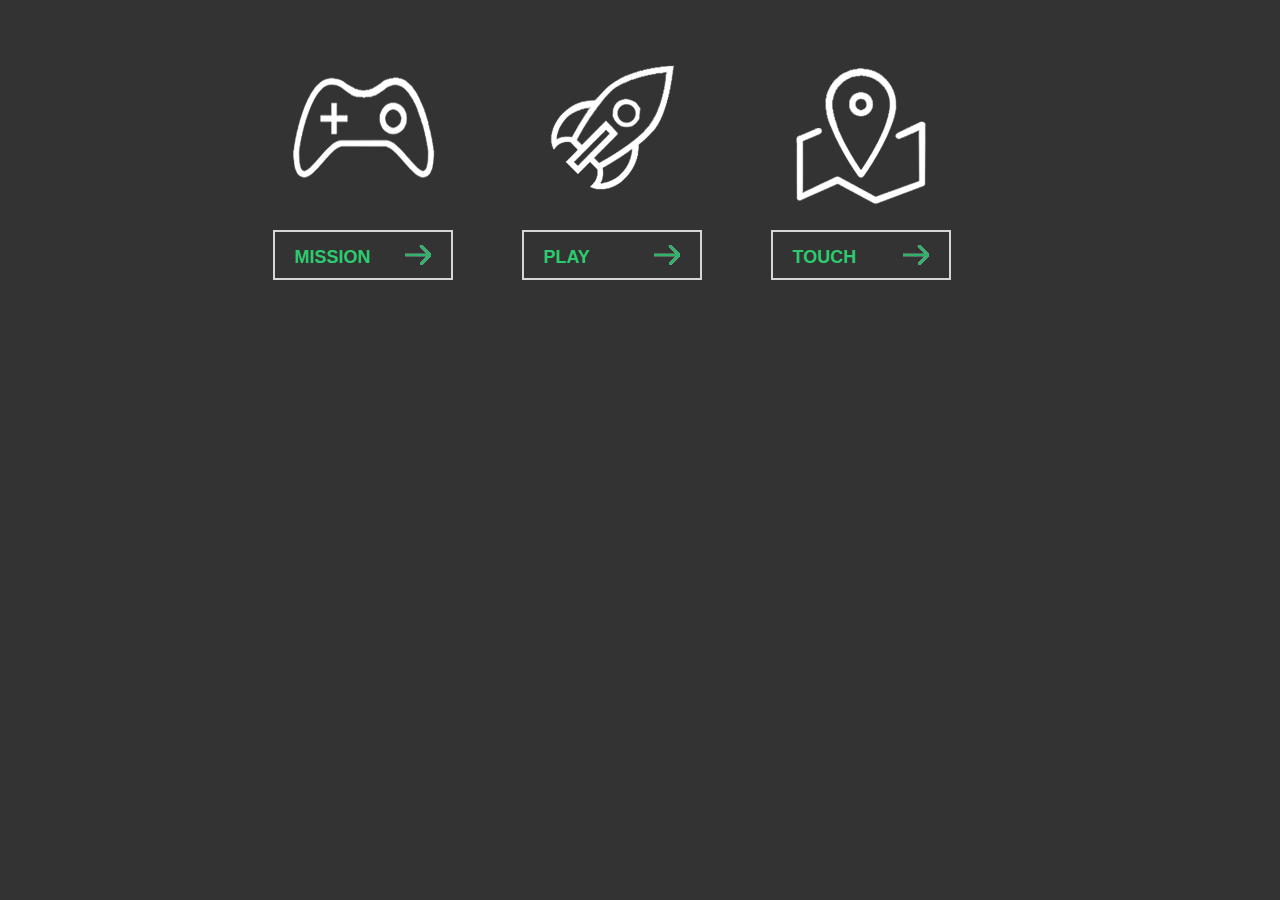
<file: button/index.html>
<!doctype html>
<html lang="en">
<head>
	<meta charset="UTF-8">
	<title>Document</title>
	<link rel="stylesheet" href="css/style.css">
	<script src="js/jquery-1.8.3.min.js"></script>
	<script src="js/script.js"></script>
</head>
<body>
	<div class="box">
		<div class="link mission-link">
			<span class="icon animated"></span>
			<a class="button" data-title="My mission is clear">
			    <span class="line line-top"></span>
			    <span class="line line-right"></span>
			    <span class="line line-bottom"></span>
			    <span class="line line-left"></span>
			Mission
			</a>
		</div>
		<div class="link play-link">
			<span class="icon animated"></span>
			<a class="button" data-title="This is my playground">
			<span class="line line-top"></span>
			<span class="line line-right"></span>
			<span class="line line-bottom"></span>
			<span class="line line-left"></span>
			Play
			</a>
		</div>
		<div class="link touch-link">
			<span class="icon animated"></span>
			<a class="button" data-title="This is my playground demos">
			<span class="line line-top"></span>
			<span class="line line-right"></span>
			<span class="line line-bottom"></span>
			<span class="line line-left"></span>
			Touch
			</a>
		</div>
		<p class="tip"><em></em><span></span></p>
	</div>
</body>
</html>
</file>
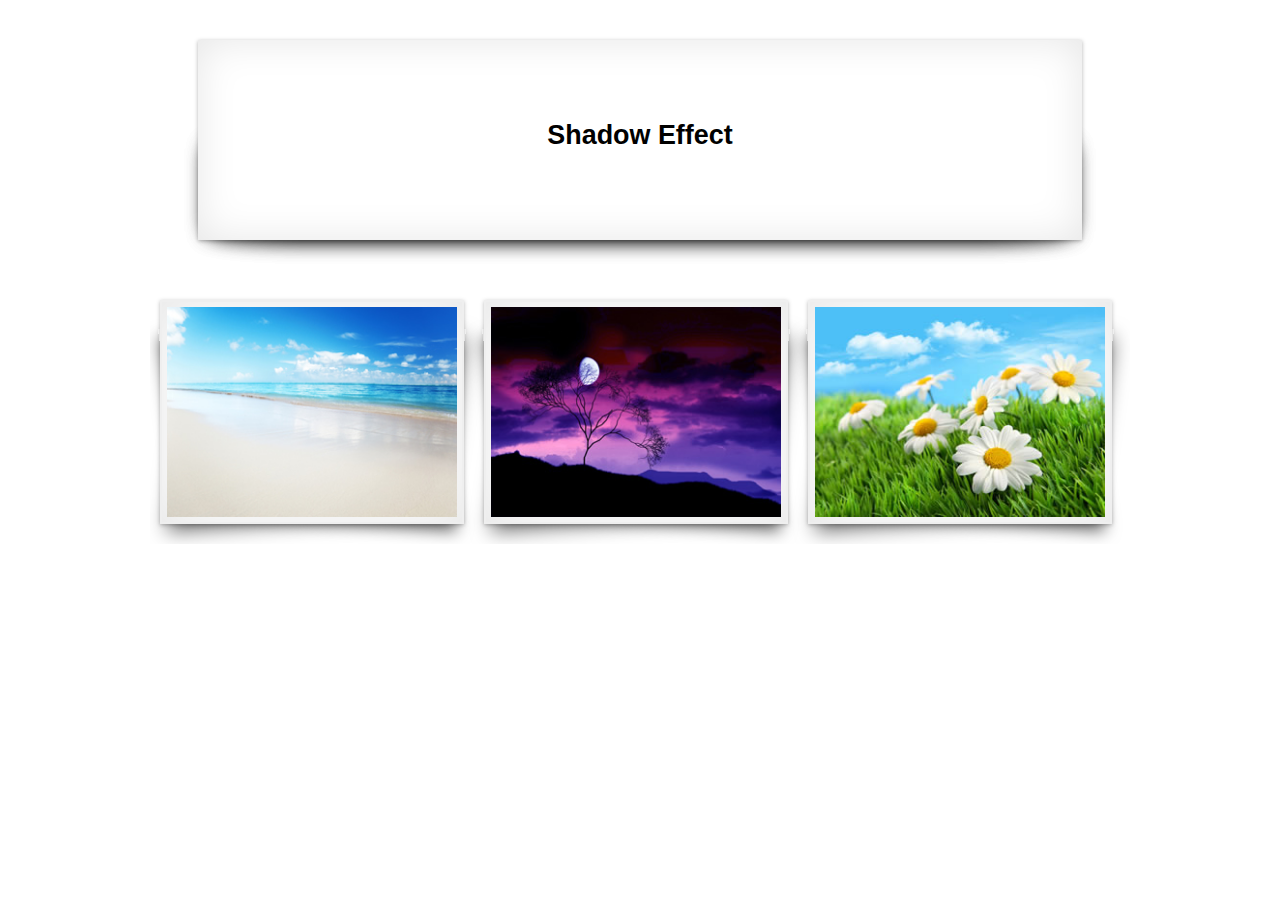
<file: shadow/index.html>
<!DOCTYPE html>
<html>
<head>
<meta charset=utf-8 />
<title>box-shadow</title>
<link rel="stylesheet" href="css/style.css">
</head>
<body>
  <div class="wrap effect">
     <h3>Shadow Effect</h3>
  </div>  
  <ul class="box">
      <li><img src="images/photo1.jpg"/></li>
      <li><img src="images/photo2.jpg"/></li>
      <li><img src="images/photo3.jpg"/></li>
  </ul>
</body>
</html>
</file>
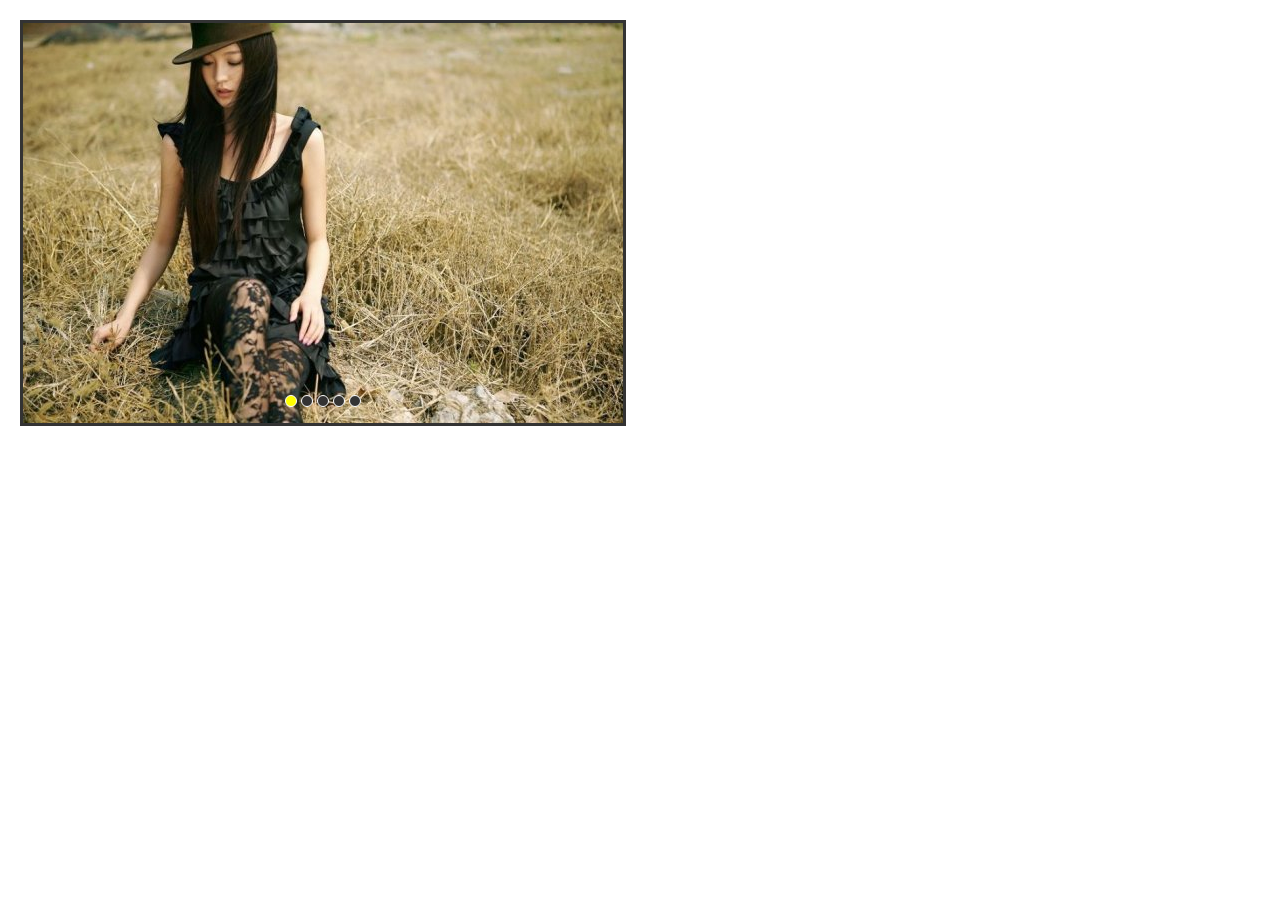
<file: slide/slide_focus/index.html>
<!DOCTYPE html>
<html lang="zh">
<head>
	<meta charset="UTF-8">
	<title>slide_focus</title>
	<style>
	html,body{
		margin:0;padding:0;
	}
	    a{
	    	text-decoration: none;
	    }
	    .slide{
	    	width:600px;
	    	height:400px;
	    	overflow: hidden;
	    	border:3px solid #333;
	    	position: relative;
	    	margin:20px;
	    }
	    .slide:hover .arrow{
	    	opacity: 1
	    }
	    .slide .arrow:hover {
	    	background: rgba(0,0,0,0.7);
	    }
		.slide-list{
			width:4200px;
			font-size: 0;
			position: absolute;
			top:0;
		}
		.slide-list a img{
			width:600px;
			height:400px;
			float:left;
		}
		.button-list{
			width:100%;
			position: absolute;
			bottom:10px;
			left: 0;
			height:20px;
			font-size: 0;
			text-align: center;
		}
		.button-list span{
			display: inline-block;
			width:10px;
			height:10px;
			margin:2px;
			border:1px solid #fff;
			border-radius: 50%;
			background-color: #333;
		}
		.slide .arrow{
			position: absolute;
			width:40px;
			height:40px;
			background:rgba(0,0,0,0.3);
			opacity: 0;
			top:50%;
			margin-top:-20px;
			font-size:36px;
			line-height:40px;
			text-align: center;
			color:#fff;
			font-weight: 600;
		}
		#prev{
			left: 20px;
		}
		#next{
			right:20px;
		}
		.button-list .on{
			background-color:#ff0;
		}
	</style>
</head>
<body>
	<div id="slide" class="slide">
		<div id="slide-list" class="slide-list" style="left: -600px">
			<a class="slide-list-item" href="javascript:;">
				<img src="img/5.jpg" alt="">
			</a>
			<a class="slide-list-item" href="javascript:;">
				<img src="img/1.jpg" alt="">
			</a>
			<a class="slide-list-item" href="javascript:;">
				<img src="img/2.jpg" alt="">
			</a>
			<a class="slide-list-item" href="javascript:;">
				<img src="img/3.jpg" alt="">
			</a>
			<a class="slide-list-item" href="javascript:;">
				<img src="img/4.jpg" alt="">
			</a>
			<a class="slide-list-item" href="javascript:;">
				<img src="img/5.jpg" alt="">
			</a>
			<a class="slide-list-item" href="javascript:;">
				<img src="img/1.jpg" alt="">
			</a>
		</div>
		<div id="button-list" class="button-list">
			<span index="1" class="on"></span>
			<span index="2"></span>
			<span index="3"></span>
			<span index="4"></span>
			<span index="5"></span>
		</div>
		<a href="javascript:prev();" id="prev" class="arrow">&lt;</a>
        <a href="javascript:next();" id="next" class="arrow">&gt;</a>
	</div>
</body>
<script>
	var prev;
	var index = 1;
	var buttons = document.getElementById('button-list').getElementsByTagName('span');
	var length = 5;
	var slide_list = g('slide-list');

	function g(id){
		if(id.substr(0,1) == '.'){
			return document.getElementsByClassName(id.substr(1));
		}
		return document.getElementById(id);
	}

	function animate(offset){
		left = parseInt(g('slide-list').style.left) + offset;
		speed = offset/30;

		function go(){
			if((speed<0 && parseInt(slide_list.style.left) > left ) || (speed > 0 && parseInt(slide_list.style.left) < left ) ){
			    slide_list.style.left = parseInt(slide_list.style.left) + speed + 'px';
			    setTimeout(go,10);
		    }else{
		    	if(left> -200 ) {
                    slide_list.style.left = '-3000px';
                }
		    	if(left< -3000 ) {
                    slide_list.style.left = '-600px';
                }
                
		    }
		}

		go();
	}


	function prev(){
		if(index==1){
			index = 5;
		}else{
			index -= 1 ;
		}
		showButton();
		animate(600);
	}

	function next(){
		if(index == 5){
			index = 1;
		}
		else{
			index += 1 ;
		}
		
		showButton();
		animate(-600);
		
		
		

		
		// var left  = -600*(index-1) + 'px';
		// var timers = setInterval(functin(){
		// 	slide_list.style.left = -600*(index-1) + 'px';
		// },10)
	}

	function showButton(){
		for(i=0,b_length=buttons.length;i<b_length;i++){
			buttons[i].className = buttons[i].className.replace('on','');
		}
		buttons[index-1].className += 'on';
	}

	window.onload = function(){
		var timer ;
		function play(){
			timer = setInterval(function(){
				next();
			},3000);
		}
		play();
		function stop(){
			clearInterval(timer);
		}
		g('slide').onmouseover = stop;
		g('slide').onmouseout = play;
	}
</script>
</html>
</file>
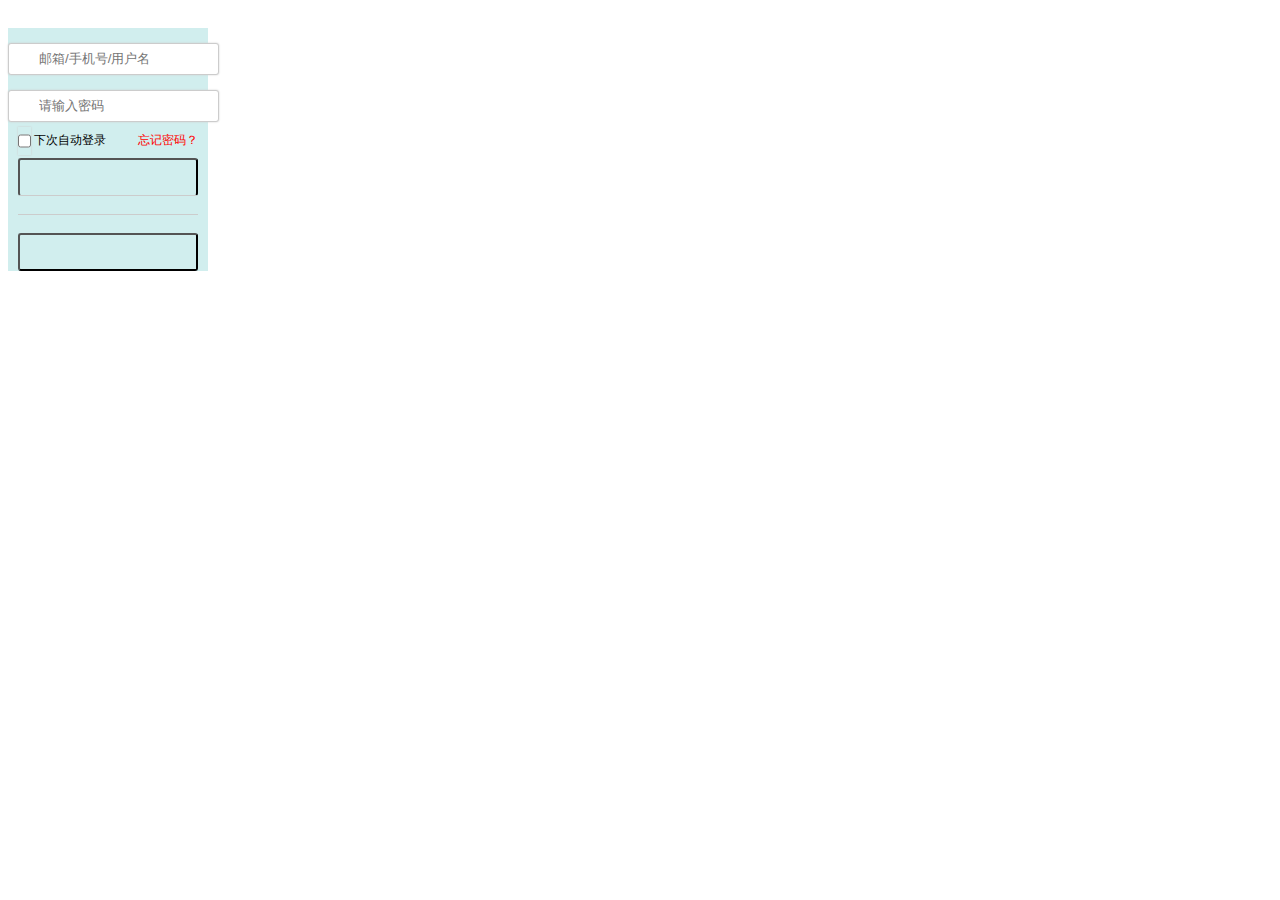
<file: input.html>
<!DOCTYPE html PUBLIC "-//W3C//DTD XHTML 1.0 Transitional//EN" "http://www.w3.org/TR/xhtml1/DTD/xhtml1-transitional.dtd">
<html xmlns="http://www.w3.org/1999/xhtml">
<head>
<meta http-equiv="Content-Type" content="text/html; charset=utf-8" />
<title>无标题文档</title>
</head>
   <style>
   .container{
       width:200px;
       background:#D1EEEE;
       position:relative;
   }
   .wrapper{
       position:absolute;
       top:0;
       left: 0;
       width: 200px;
       background:#D1EEEE;
       margin:20px auto;
   }
   .item{
       width:180px;
       font-size:12px;
       margin:0 auto;
   }
   .item input{
    display: inline;
    margin:0 auto;
    vertical-align: middle;
   }
   .item span{
    height: 36px;
    line-height:36px;
   }
   .item .right{
    color:#f00;
    float:right;
   }
   button{
       display:block;
       width:180px;
       height:38px;
       border-radius: 3px;
       margin:0 auto;
       background: url(http://img.mukewang.com/539a972b00013e9102280177.jpg) no-repeat;
   }
   .button{
    width:180px;
    margin:0 auto;
   }
   .login{
    padding-bottom:18px;
    border-bottom:1px solid #ccc;
   }
   .log{
    padding-top:18px;
   }
   .login button{
    background-position: 0 0;
    border-bottom:1px solid #ccc;
   }
   .log button{
    background-position: 0 -38px;
   }
       input{
           display:block;
           height: 28px;
           line-height:28px;
           padding-left: 30px;
           border-radius: 3px;
           border:1px solid #ccc;
           box-shadow:0 0 2px #ccc;
           margin:15px auto 0;
       }
   </style>
<body>
    <form class="container">
        <div class="wrapper">
                <input type="text" placeholder="邮箱/手机号/用户名" />
                <input type="text" placeholder="请输入密码" />
            <div class="item">
                <input type="checkbox" />
                <span>下次自动登录</span>
                <span class="right">忘记密码？</span>
            </div>
            <div class="button login">
                <button>
                </button>
            </div>
            <div class="button log">
                <button>
                </button>
            </div>
              
            
        </div>
       
        
    </form>

</body>
</html>
</file>
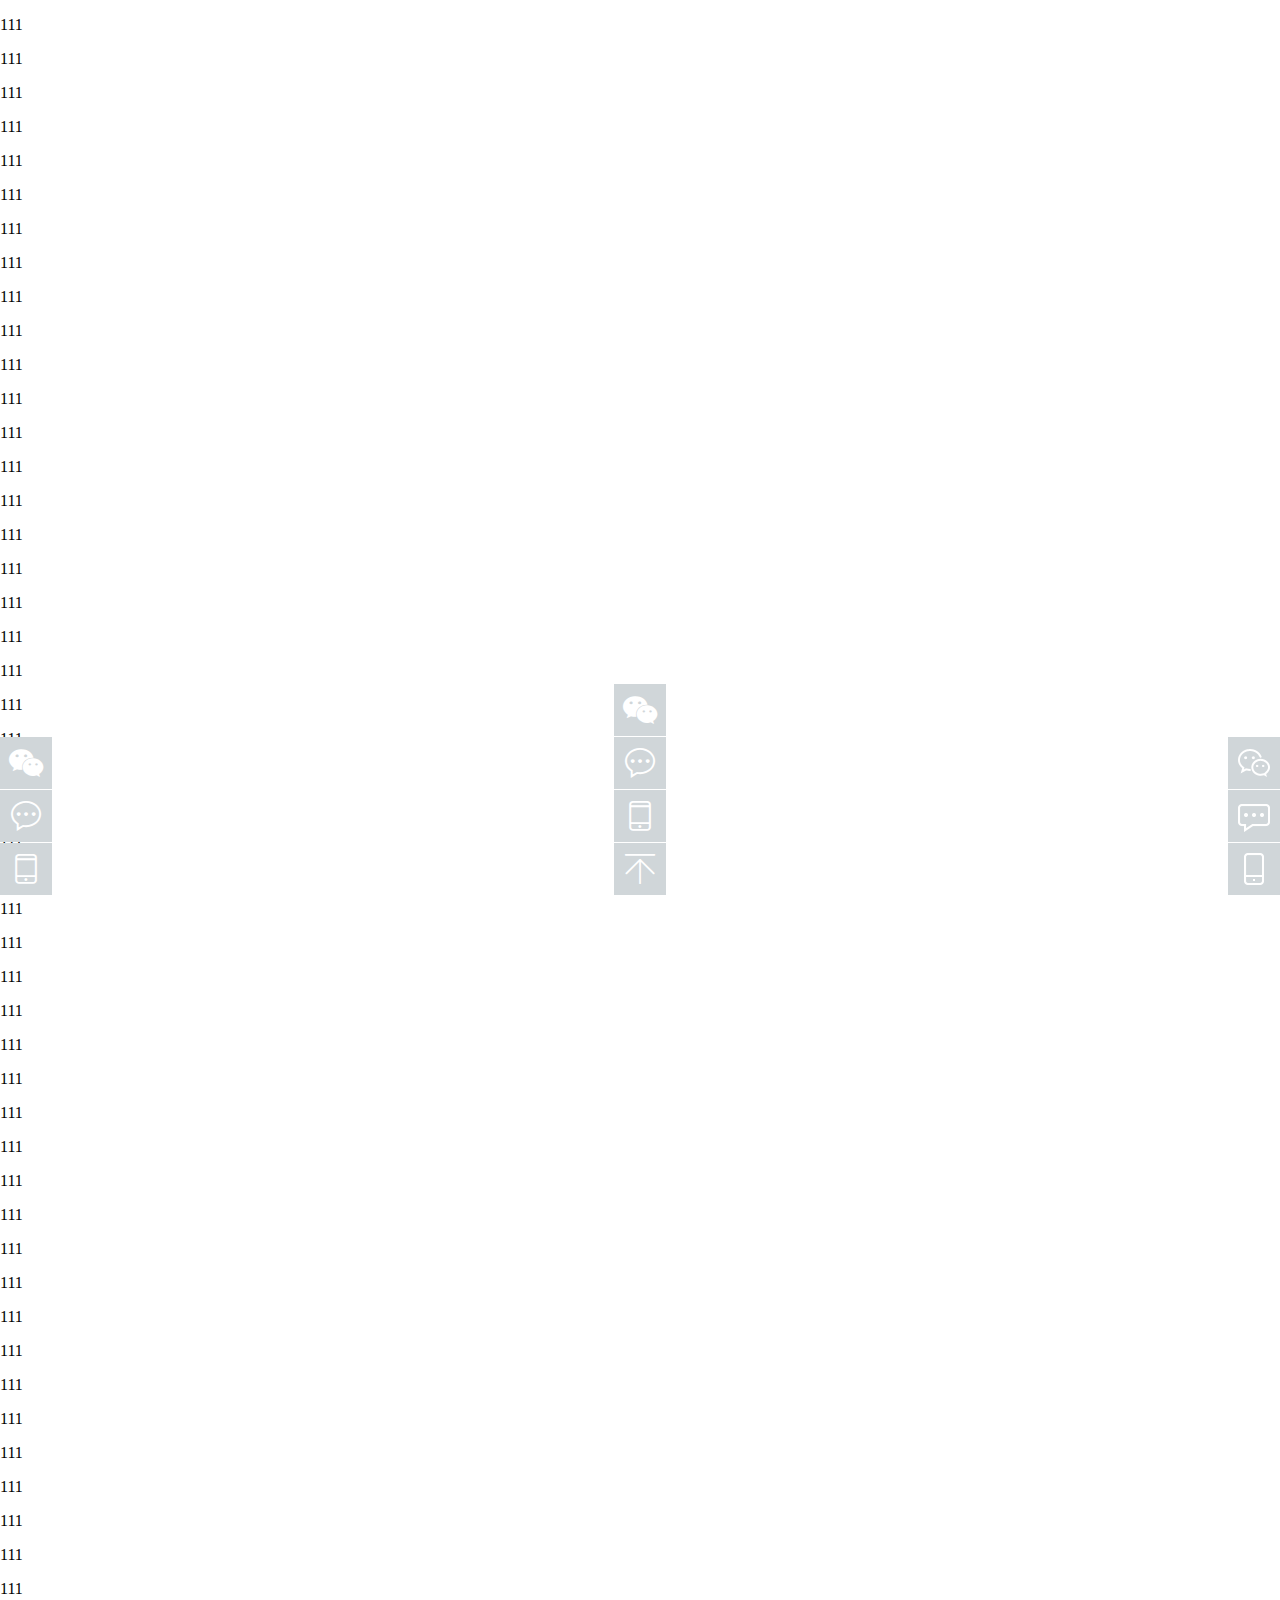
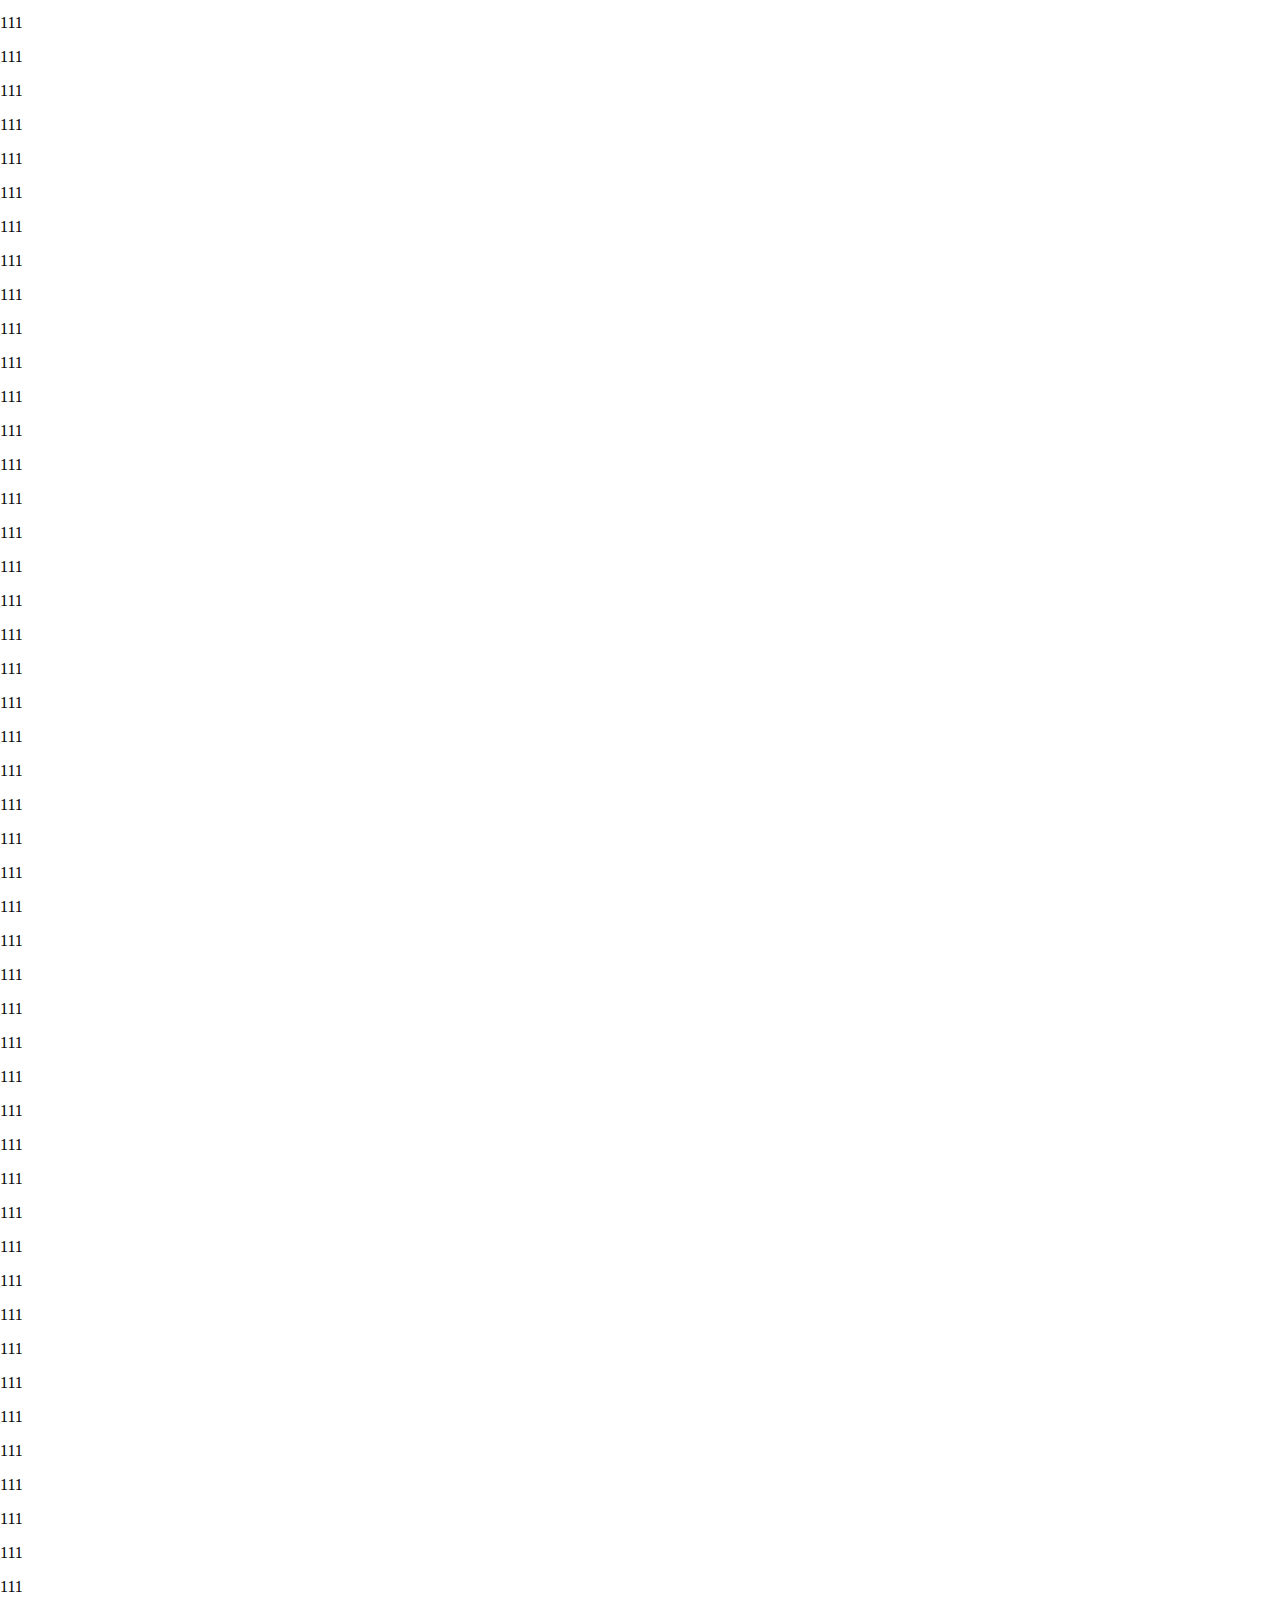
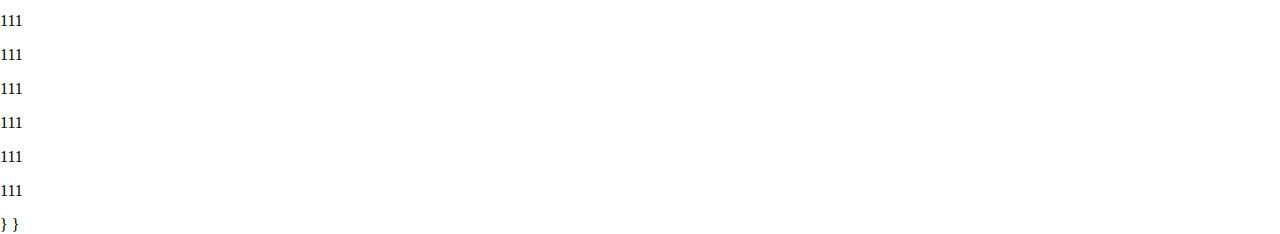
<file: aside_toolbar/toolbar1.html>
<!DOCTYPE html>
<html lang="zh">
<head>
	<meta charset="UTF-8">
	<title>Document</title>
	<link rel="stylesheet" href="css/main.css">
</head>
<body>
    <div class="toolbar">
	    <a href="#" class="toolbar-item toolbar-item-weixin">
	    	<span class="toolbar-item-layer"></span>
	    </a>
	    <a href="#" class="toolbar-item toolbar-item-feedback"></a>
	    <a href="#" class="toolbar-item toolbar-item-app">
	    	<span class="toolbar-item-layer"></span>
	    </a>
	    <a href="#" class="toolbar-item toolbar-item-top backTop"></a>
	</div>


    <div class="toolbar1">
    	<a href="#" class="toolbar1-item">
    		<span class="toolbar1-btn">
    			<i class="toolbar1-icon icon-wechat"></i>
    			<span class="toolbar1-text">公众<br />账号</span>
    		</span>
    		<span class="toolbar1-layer toolbar1-layer-weixin"></span>
    	</a>
    	<a href="#" class="toolbar1-item">
    		<span class="toolbar1-btn">
    			<i class="toolbar1-icon icon-feedback"></i>
    			<span class="toolbar1-text">意见<br />反馈</span>
    		</span>
    	</a>
    	<a href="#" class="toolbar1-item">
    		<span class="toolbar1-btn">
    			<i class="toolbar1-icon icon-app"></i>
    			<span class="toolbar1-text">App<br />下载</span>
    		</span>
    		<span class="toolbar1-layer toolbar1-layer-app"></span>
    	</a>
    	<a href="#" class="toolbar1-item backTop1">
    		<span class="toolbar1-btn ">
    			<i class="toolbar1-icon icon-top"></i>
    			<span class="toolbar1-text">回到<br />顶部</span>
    		</span>
    	</a>
    </div>

    <div class="toolbar2">
    	<a href="#" class="toolbar2-item toolbar2-item-weixin">
    		<span class="toolbar2-btn"></span>
    	</a>
    	<a href="#" class="toolbar2-item toolbar2-item-feedback">
    		<span class="toolbar2-btn"></span>
    	</a>
    	<a href="#" class="toolbar2-item toolbar2-item-app">
    		<span class="toolbar2-btn"></span>
    	</a>
    	<a href="#" class="toolbar2-item toolbar2-item-top backTop">
    		<span class="toolbar2-btn"></span>
    	</a>
    </div>
    <p>111</p>
    <p>111</p>
    <p>111</p>
    <p>111</p>
    <p>111</p>
    <p>111</p>
    <p>111</p>
    <p>111</p>
    <p>111</p>
    <p>111</p>
    <p>111</p>
    <p>111</p>
    <p>111</p>
    <p>111</p>
    <p>111</p>
    <p>111</p>
    <p>111</p>
    <p>111</p>
    <p>111</p>
    <p>111</p>
    <p>111</p>
    <p>111</p>
    <p>111</p>
    <p>111</p>
    <p>111</p>
    <p>111</p>
    <p>111</p>
    <p>111</p>
    <p>111</p>
    <p>111</p>
    <p>111</p>
    <p>111</p>
    <p>111</p>
    <p>111</p>
    <p>111</p>
    <p>111</p>
    <p>111</p>
    <p>111</p>
    <p>111</p>
    <p>111</p>
    <p>111</p>
    <p>111</p>
    <p>111</p>
    <p>111</p>
    <p>111</p>
    <p>111</p>
    <p>111</p>
    <p>111</p>
    <p>111</p>
    <p>111</p>
    <p>111</p>
    <p>111</p>
    <p>111</p>
    <p>111</p>
    <p>111</p>
    <p>111</p>
    <p>111</p>
    <p>111</p>
    <p>111</p>
    <p>111</p>
    <p>111</p>
    <p>111</p>
    <p>111</p>
    <p>111</p>
    <p>111</p>
    <p>111</p>
    <p>111</p>
    <p>111</p>
    <p>111</p>
    <p>111</p>
    <p>111</p>
    <p>111</p>
    <p>111</p>
    <p>111</p>
    <p>111</p>
    <p>111</p>
    <p>111</p>
    <p>111</p>
    <p>111</p>
    <p>111</p>
    <p>111</p>
    <p>111</p>
    <p>111</p>
    <p>111</p>
    <p>111</p>
    <p>111</p>
    <p>111</p>
    <p>111</p>
    <p>111</p>
    <p>111</p>
    <p>111</p>
    <p>111</p>
    <p>111</p>
    <p>111</p>
    <p>111</p>
    <p>111</p>
    <p>111</p>
    <p>111</p>
    <p>111</p>
    <p>111</p>
    	<script src="js/require.js" data-main="js/main"></script>
    }
    }
</body>
</html>
</file>
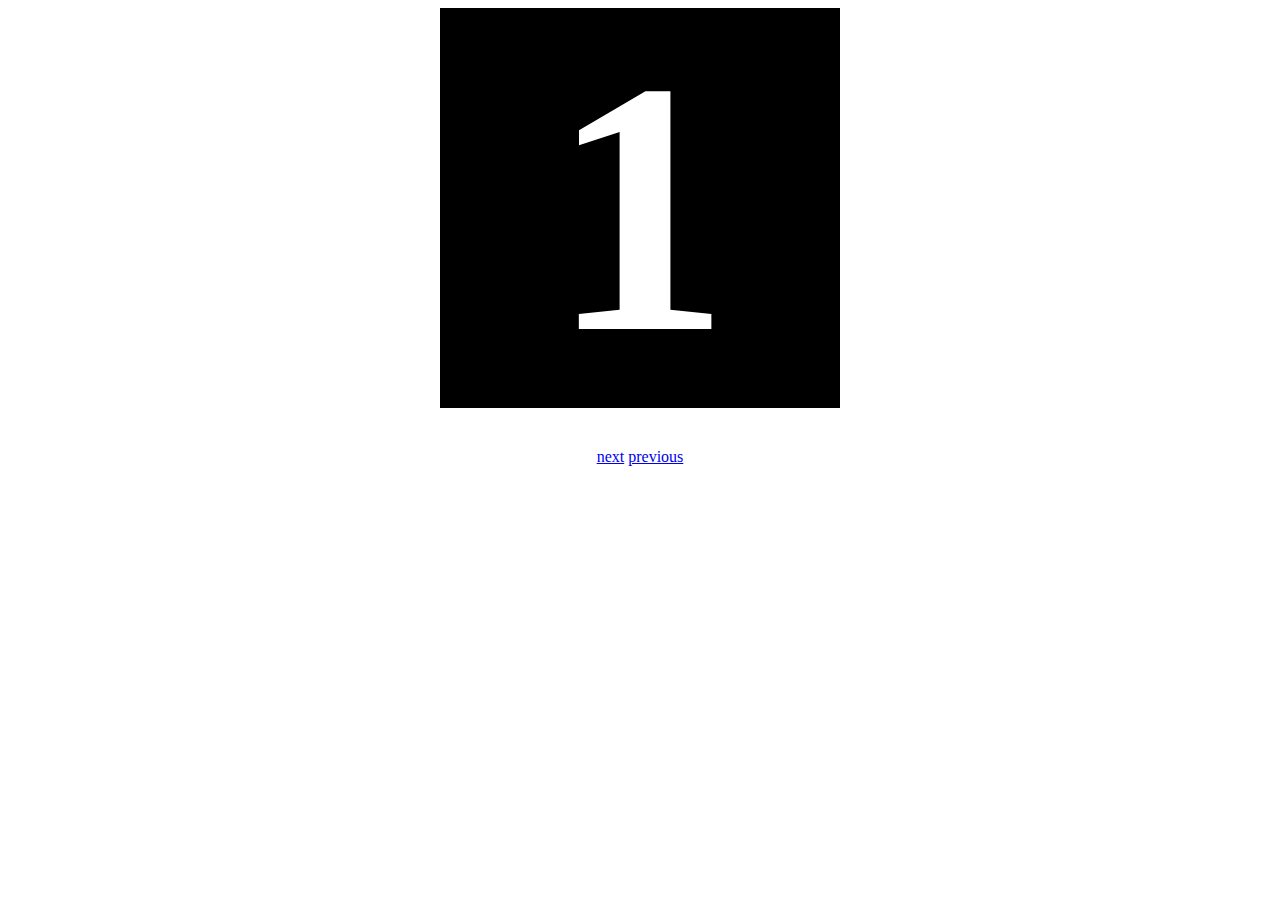
<file: css3 3d/3dpractice.html>
<!DOCTYPE html>
<html>
<head>
    <title></title>
    <style>
        #my3dspace{
            -webkit-perspective: 800;
            -webkit-perspective-origin: 50% 50%;

            overflow:hidden;
        }
        #pagegroup{
            width:400px;
            height:400px;
            margin:0 auto;

            -webkit-transform-style:preserve-3d;

            position: relative;
        }
        .page{
            width:360px;
            height:360px;
            padding:20px;
            background-color: black;

            color:white;

            font-weight:bold;
            font-size:360px;
            line-height:360px;
            text-align:center;

            position:absolute;
        }
        #page1{
            -webkit-transform-origin:bottom;
            -webkit-transition: -webkit-transform 1s linear;
        }
        #page2,#page3,#page4,#page5,#page6{
            -webkit-transform-origin:bottom;
            -webkit-transition: -webkit-transform 1s linear;
            -webkit-transform: rotateX(90deg);
        }

        #op{
            text-align:center;
            margin: 40px auto;
        }
    </style>

    <script type="text/javascript">

        var curIndex = 1;

        function next(){

            if( curIndex == 6 )
                return;

            var curPage = document.getElementById("page"+curIndex);
            curPage.style.webkitTransform = "rotateX(-90deg)";

            curIndex ++;
            var nextPage = document.getElementById("page"+curIndex);
            nextPage.style.webkitTransform = "rotateX(0deg)";
        }

        function prev(){

            if( curIndex == 1 )
                return;

            var curPage = document.getElementById("page"+curIndex);
            curPage.style.webkitTransform = "rotateX(90deg)";

            curIndex --;
            var prevPage = document.getElementById("page"+curIndex);
            prevPage.style.webkitTransform = "rotateX(0deg)";
        }
    </script>
</head>
<body>
    <div id="my3dspace">
        <div id="pagegroup">
            <div class="page" id="page1">1</div>
            <div class="page" id="page2">2</div>
            <div class="page" id="page3">3</div>
            <div class="page" id="page4">4</div>
            <div class="page" id="page5">5</div>
            <div class="page" id="page6">6</div>
        </div>
    </div>

    <div id="op">
        <a href="javascript:next()">next</a>&nbsp;<a href="javascript:prev()">previous</a>
    </div>
</body>
</html>
</file>
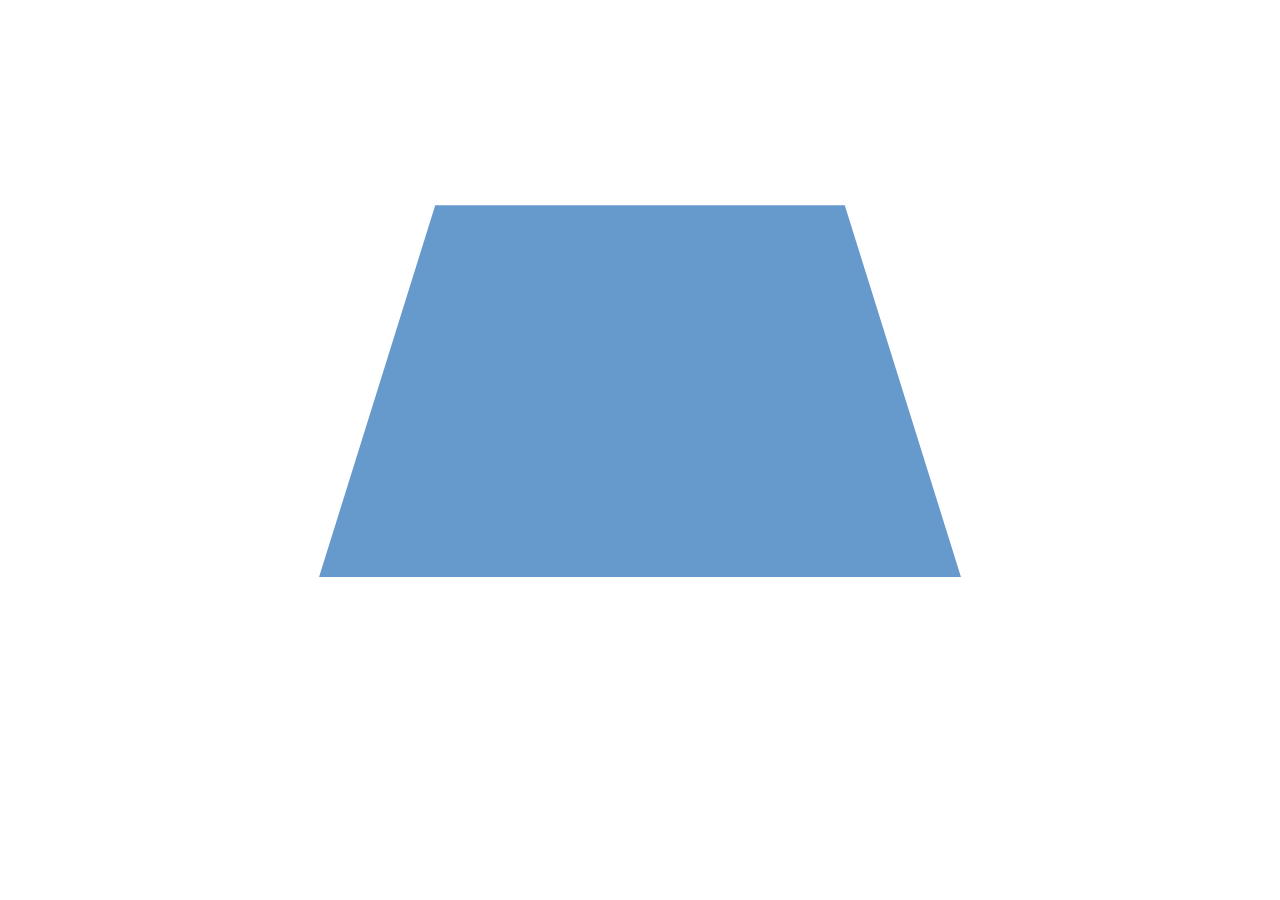
<file: css3 3d/3drotatedemo.html>
<!DOCTYPE html>
<html>
<head>
    <title></title>
    <style>
        #experiment{
            -webkit-perspective: 800;
            -webkit-perspective-origin: 50% 50%;
            -webkit-transform-style:-webkit-preserve-3d;
        }
        #block{
            width:500px;
            height:500px;
            background-color: #69c;
            margin:100px auto;

            -webkit-transform:rotateX(45deg);
        }
    </style>
</head>
<body onload="init()">
    <div id="experiment">
        <div id="block">
        </div>
    </div>
</body>
</html>
</file>
<file: button/css/style.css>
*{margin:0;
  padding:0;}

body{background:#333;}

.box{width:800px;
     height:280px;
     margin:50px auto;
     overflow:hidden;}

.box .link{display:inline-block;
           width:205px;
           height:220px;
            margin:0 20px; 
           position:relative;}

.link .icon{display:block;
            width:100%;
            height:180px;
            -moz-transition:ease-out 0.2s;
            -o-transition:ease-out 0.2s;
            -webkit-transition:ease-out 0.2s;
            transition:ease-out 0.2s;}

.link .icon:hover{transform:rotate(360deg) scale(1.2);
                  -moz-transform:rotate(360deg) scale(1.2);
                  -o-transform:rotate(360deg) scale(1.2);
                  -webkit-transform:rotate(360deg) scale(1.2);}

.mission-link .icon{background:url(../images/mission.png) no-repeat center 0;}

.play-link .icon{background:url(../images/play.png) no-repeat center 0;}

.touch-link .icon{background:url(../images/touch.png) no-repeat center 0;}

.button{display:block;
	      width:180px;
        height:50px;
        border:2px solid rgba(255,255,255,0.8);
        line-height:50px;
        padding-left:20px;
        box-sizing:border-box;
        -webkit-box-sizing:border-box;
        -o-box-sizing:border-box;
        -moz-box-sizing:border-box;
        margin:0 auto;
        font-weight:bold;
        font-size:18px;
        text-decoration:none;
        text-transform:uppercase;
        font-family:Arial;
        color:#2DCB70;
        background:url(../images/allow.png) no-repeat 130px center;
        -moz-transition:ease 0.4s;
        -o-transition:ease 0.4s;
        -webkit-transition:ease 0.4s;
        transition:ease 0.4s;
        position:relative;}

.button:hover{border:2px solid #fff;
              background-position:140px center;}

.button .line{position:absolute;
               background:none; 
              -moz-transition:ease 0.4s;
              -o-transition:ease 0.4s;
              -webkit-transition:ease 0.4s;
              transition:ease 0.4s;}

.button:hover .line{background:#fff;}

.button .line-top{width:0px;
                  height:2px;
                  left:-110%;
                  top:-2px;}

.button:hover .line-top{width:100%;
                        left:-2px;}


.button .line-right{width:2px;
                    height:0px;
                    right:-2px;
                    top:-110%;}

.button:hover .line-right{height:100%;
                          top:-2px;}


.button .line-bottom{width:2px;
                     height:0px;
                     left:-2px;
                     bottom:-110%;}

.button:hover .line-bottom{height:100%;
                           bottom:-2px;}

.button .line-left{width:0px;
                   height:2px;
                   right:-110%;
                   bottom:-2px;}

.button:hover .line-left{width:100%;
                         right:-2px;}

.box .tip{position:absolute;
           padding:0px 14px;
           height:35px;
           line-height:35px;
           background:#2DCB70;
           color:#fff;
           top:160px;
           font-size:16px;
           font-weight:normal;
           text-transform:none;
           margin:0 auto;
           opacity:0;
           border-radius:3px}

.tip em{font-style:normal;}

.tip span{position:absolute;
          width:0;
          height:0;
          overflow:hidden;
          border:7px solid transparent;
          border-top-color:#2DCB70;
          left:50%;
          margin-left:-3px;
          bottom:-14px;}
</file>
<file: shadow/css/style.css>
body{font-family:Arial;
     font-size:23px;}
.wrap h3{
  text-align:center;
  position:relative;
  top:80px;
}
.wrap {
  width:70%;
  height:200px;
  background:#FFF;
  margin:40px auto;
}

.effect{
  position:relative;       
     -webkit-box-shadow:0 1px 4px rgba(0, 0, 0, 0.3) , 0 0 40px rgba(0, 0, 0, 0.1) inset;
   	   -moz-box-shadow:0 1px 4px rgba(0, 0, 0, 0.3), 0 0 40px rgba(0, 0, 0, 0.1) inset; 
    			box-shadow:0 1px 4px rgba(0, 0, 0, 0.3), 0px 0px 40px rgba(0, 0, 0, 0.1) inset;
}
 .effect:before, .effect:after{
    content:"";
	position:absolute; 
	z-index:-1;
	-webkit-box-shadow:0 0 20px rgba(0,0,0,0.8);
	-moz-box-shadow:0 0 20px rgba(0,0,0,0.8);
	box-shadow:0 0 20px rgba(0,0,0,0.8);
	top:50%;
	bottom:0;
	left:10px;
	right:10px;
	-moz-border-radius:100px / 10px;
	border-radius:100px / 10px;
} 

ul.box {
	width:980px;
	height:auto;
	margin: 20px auto;
	padding: 0;
	clear: both;
	overflow: hidden; 
}

ul.box li {
	list-style-type: none;
	margin:20px 10px;
	padding: 0;
	width: 300px;
	height: 220px;
	border: 2px solid #efefef;
	position: relative;
	float: left;
	background: #ffffff; /* old browsers */
	line-height:220px;
	font-size:32px;
	text-align:center;
	
	
	-webkit-box-shadow: 0 1px 4px rgba(0, 0, 0, 0.27), 0 0 60px rgba(0, 0, 0, 0.1) inset;
	-moz-box-shadow: 0 1px 4px rgba(0, 0, 0, 0.27), 0 0 60px rgba(0, 0, 0, 0.1) inset; 
	-o-box-shadow: 0 1px 4px rgba(0, 0, 0, 0.27), 0 0 60px rgba(0, 0, 0, 0.1) inset;
	box-shadow: 0 1px 4px rgba(0, 0, 0, 0.27), 0 0 60px rgba(0, 0, 0, 0.1) inset;
	
}

ul.box li:before { 
	 z-index: -2;  
	position: absolute; 
	background: transparent; 
	width: 90%; 
	height: 80%; 
	content: ''; 
	left: 20px; 
	bottom:8px; 
	
	 -webkit-transform: skew(-12deg) rotate(-4deg); 
	 	-moz-transform:skew(-12deg) rotate(-4deg); 
	 	-o-transform: skew(-12deg) rotate(-4deg); 
	 	-ms-transform: skew(-12deg) rotate(-4deg);  
	
	-webkit-box-shadow: 0 8px 20px rgba(0, 0, 0, 0.6); 
	-moz-box-shadow: 0 8px 20px rgba(0, 0, 0, 0.6); 
	-o-box-shadow: 0 8px 20px rgba(0, 0, 0, 0.6); 
	box-shadow: 0 8px 20px rgba(0, 0, 0, 0.6); 
	
}

 ul.box li:after { 
	z-index: -1; 
	position: absolute; 
	background: transparent; 
	width: 90%; 
	height: 80%; 
	content: ''; 
	right:20px;  
	bottom:8px; 
	
	-webkit-transform: skew(12deg) rotate(4deg); 
	-moz-transform:skew(12deg) rotate(4deg); 
	-o-transform: skew(12deg) rotate(4deg); 
	-ms-transform: skew(12deg) rotate(4deg); 
	
	-webkit-box-shadow: 0 8px 20px rgba(0, 0, 0, 0.6); 
	-moz-box-shadow: 0 8px 20px rgba(0, 0, 0, 0.6); 
	-o-box-shadow: 0 8px 20px rgba(0, 0, 0, 0.6); 
	box-shadow: 0 8px 16px rgba(0, 0, 0, 0.6); 

}  

.box li img{
	width:290px;
	height:210px;
	padding:5px;
}
</file>
<file: aside_toolbar/css/main.css>
@charset "UTF-8";
.toolbar-item, .toolbar-item-layer {
  background: url(../img/toolbar.png) no-repeat; }

body, html {
  padding: 0;
  margin: 0;
  font-family: "微软雅黑"; }

.toolbar {
  position: fixed;
  right: 0;
  bottom: 5px; }
  .toolbar .toolbar-item {
    position: relative;
    display: block;
    width: 52px;
    height: 52px;
    margin-top: 1px;
    -webkit-transition: all 1s;
    -moz-transition: all 1s;
    -ms-transition: all 1s;
    -o-transition: all 1s;
    transition: all 1s; }
    .toolbar .toolbar-item:hover .toolbar-item-layer {
      opacity: 1;
      filter: alpha(opacity=100);
      -webkit-transform: scale(1);
      -moz-transform: scale(1);
      -ms-transform: scale(1);
      -o-transform: scale(1);
      transform: scale(1); }
  .toolbar .toolbar-item-weixin {
    background-position: 0 -798px; }
    .toolbar .toolbar-item-weixin:hover {
      background-position: 0 -860px; }
    .toolbar .toolbar-item-weixin .toolbar-item-layer {
      height: 212px;
      background-position: 0 0; }
  .toolbar .toolbar-item-feedback {
    background-position: 0 -426px; }
    .toolbar .toolbar-item-feedback:hover {
      background-position: 0 -488px; }
  .toolbar .toolbar-item-app {
    background-position: 0 -550px; }
    .toolbar .toolbar-item-app:hover {
      background-position: 0 -612px; }
    .toolbar .toolbar-item-app .toolbar-item-layer {
      height: 194px;
      background-position: 0 -222px; }
  .toolbar .toolbar-item-top {
    background-position: 0 -674px; }
    .toolbar .toolbar-item-top:hover {
      background-position: 0 -736px; }

.toolbar-item-layer {
  position: absolute;
  right: 46px;
  bottom: -10px;
  width: 172px;
  -webkit-transition: all 1s;
  -moz-transition: all 1s;
  -ms-transition: all 1s;
  -o-transition: all 1s;
  transition: all 1s;
  opacity: 0;
  filter: alpha(opacity=0);
  -webkit-transform: scale(0.01);
  -moz-transform: scale(0.01);
  -ms-transform: scale(0.01);
  -o-transform: scale(0.01);
  transform: scale(0.01);
  -webkit-transform-origin: 95% 95%;
  -moz-transform-origin: 95% 95%;
  -ms-transform-origin: 95% 95%;
  -o-transform-origin: 95% 95%;
  transform-origin: 95% 95%; }

@font-face {
  font-family: 'sell-icon';
  src: url("fonts/sell-icon.eot?efcloa");
  src: url("fonts/sell-icon.eot?efcloa#iefix") format("embedded-opentype"), url("fonts/sell-icon.ttf?efcloa") format("truetype"), url("fonts/sell-icon.woff?efcloa") format("woff"), url("fonts/sell-icon.svg?efcloa#sell-icon") format("svg");
  font-weight: normal;
  font-style: normal; }
[class^="icon-"], .toolbar2-btn, [class*=" icon-"] {
  /* use !important to prevent issues with browser extensions that change fonts */
  font-family: 'sell-icon' !important;
  speak: none;
  font-style: normal;
  font-weight: normal;
  font-variant: normal;
  text-transform: none;
  line-height: 1;
  /* Better Font Rendering =========== */
  -webkit-font-smoothing: antialiased;
  -moz-osx-font-smoothing: grayscale; }

.icon-app:before, .toolbar2-item-app .toolbar2-btn:before {
  content: "\e901"; }

.icon-top:before, .toolbar2-item-top .toolbar2-btn:before {
  content: "\e902"; }

.icon-feedback:before, .toolbar2-item-feedback .toolbar2-btn:before {
  content: "\e903"; }

.icon-wechat:before, .toolbar2-item-weixin .toolbar2-btn:before {
  content: "\e900"; }

.toolbar1-item, .toolbar1-btn, .toolbar1-icon, .toolbar1-text {
  width: 52px;
  height: 52px; }

.toolbar1-icon, .toolbar1-text {
  position: absolute;
  left: 0;
  color: #fff;
  text-align: center; }

.toolbar1 {
  position: fixed;
  bottom: 5px;
  left: 50%;
  margin-left: -26px; }

.toolbar1-item {
  position: relative;
  display: block;
  margin-top: 1px; }
  .toolbar1-item:hover .toolbar1-icon {
    top: -52px; }
  .toolbar1-item:hover .toolbar1-text {
    top: 0; }
  .toolbar1-item:hover .toolbar1-layer {
    opacity: 1;
    filter: alpha(opacity=100);
    -webkit-transform: scale(1);
    -moz-transform: scale(1);
    -ms-transform: scale(1);
    -o-transform: scale(1);
    transform: scale(1); }

.toolbar1-btn {
  position: absolute;
  overflow: hidden; }

.toolbar1-icon {
  top: 0;
  background: #d0d6d9;
  line-height: 52px;
  font-size: 30px; }

.toolbar1-text {
  top: 100%;
  background: #98a1a6;
  padding-top: 12px;
  font-size: 12px;
  line-height: 1.2; }

.toolbar1-layer {
  position: absolute;
  right: 46px;
  bottom: -10px;
  width: 172px;
  background: url(../img/toolbar_img.png) no-repeat;
  opacity: 0;
  filter: alpha(opacity=0);
  -webkit-transform: scale(0.01);
  -moz-transform: scale(0.01);
  -ms-transform: scale(0.01);
  -o-transform: scale(0.01);
  transform: scale(0.01);
  -webkit-transform-origin: 95% 95%;
  -moz-transform-origin: 95% 95%;
  -ms-transform-origin: 95% 95%;
  -o-transform-origin: 95% 95%;
  transform-origin: 95% 95%;
  -webkit-transition: all 1s;
  -moz-transition: all 1s;
  -ms-transition: all 1s;
  -o-transition: all 1s;
  transition: all 1s; }

.toolbar1-layer-weixin {
  height: 212px;
  background-position: 0 0; }

.toolbar1-layer-app {
  height: 194px;
  background-position: 0 -222px; }

.toolbar2 {
  position: fixed;
  bottom: 5px;
  left: 0; }

.toolbar2-item {
  position: relative;
  display: block;
  width: 52px;
  height: 52px;
  margin-top: 1px; }
  .toolbar2-item:hover .toolbar2-btn:before {
    top: -52px; }
  .toolbar2-item:hover .toolbar2-btn:after {
    top: 0; }
  .toolbar2-item:hover:after {
    opacity: 1;
    filter: alpha(opacity=100);
    -webkit-transform: scale(1);
    -moz-transform: scale(1);
    -ms-transform: scale(1);
    -o-transform: scale(1);
    transform: scale(1); }
  .toolbar2-item:after {
    content: "";
    position: absolute;
    left: 46px;
    bottom: -10px;
    width: 172px;
    background: url(../img/toolbar_img.png) no-repeat;
    opacity: 0;
    filter: alpha(opacity=0);
    -webkit-transform-origin: 5% 95%;
    -moz-transform-origin: 5% 95%;
    -ms-transform-origin: 5% 95%;
    -o-transform-origin: 5% 95%;
    transform-origin: 5% 95%;
    -webkit-transform: scale(0.01);
    -moz-transform: scale(0.01);
    -ms-transform: scale(0.01);
    -o-transform: scale(0.01);
    transform: scale(0.01);
    -webkit-transition: all 1s;
    -moz-transition: all 1s;
    -ms-transition: all 1s;
    -o-transition: all 1s;
    transition: all 1s; }

.toolbar2-item-weixin .toolbar2-btn:after {
  content: "公众\A账号"; }
.toolbar2-item-weixin:after {
  content: "";
  height: 212px;
  background-position: 0 0; }

.toolbar2-item-feedback .toolbar2-btn:after {
  content: "意见\A反馈"; }

.toolbar2-item-app .toolbar2-btn:after {
  content: "App\A下载"; }
.toolbar2-item-app:after {
  content: "";
  height: 194px;
  background-position: 0 -222px; }

.toolbar2-item-top .toolbar2-btn:after {
  content: "返回\A底部"; }

.toolbar2-btn {
  position: absolute;
  left: 0;
  top: 0;
  width: 52px;
  height: 52px;
  overflow: hidden; }
  .toolbar2-btn, .toolbar2-btn:before, .toolbar2-btn:after {
    position: absolute;
    left: 0;
    top: 0;
    width: 52px;
    height: 52px; }
  .toolbar2-btn:before, .toolbar2-btn:after {
    content: "";
    color: #fff;
    text-align: center;
    -webkit-transition: all 1s;
    -moz-transition: all 1s;
    -ms-transition: all 1s;
    -o-transition: all 1s;
    transition: all 1s; }
  .toolbar2-btn:before {
    top: 0;
    background: #d0d6d9;
    font-size: 30px;
    line-height: 52px; }
  .toolbar2-btn:after {
    top: 52px;
    background: #98a1a6;
    font-size: 12px;
    line-height: 1.2;
    padding-top: 12px;
    white-space: pre; }

/*# sourceMappingURL=main.css.map */
</file>
